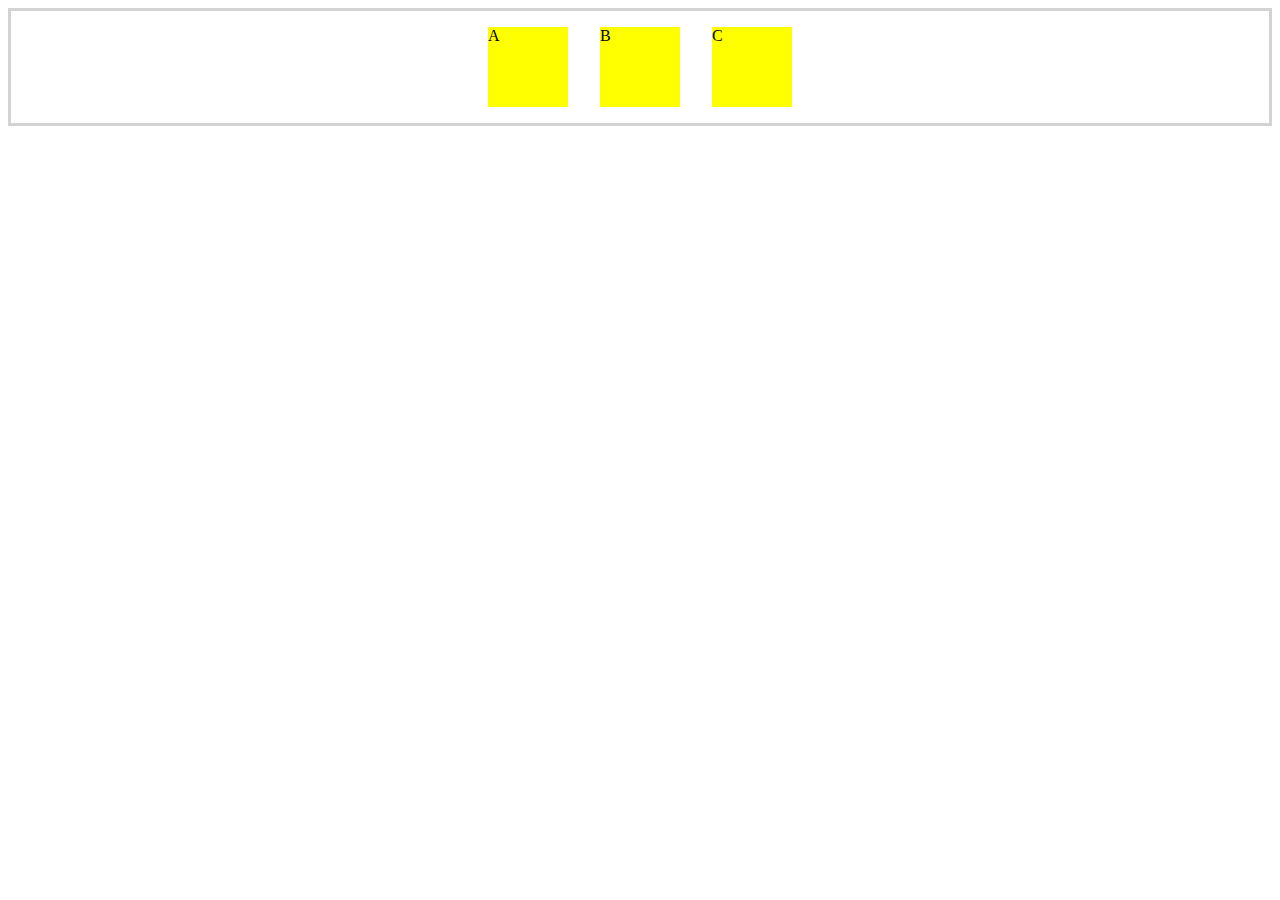
<file: DifferentScreenSizes/demo.html>
<!DOCTYPE html>
<html lang="en">
<head>
    <meta charset="UTF-8">
    <meta http-equiv="X-UA-Compatible" content="IE=edge">
    <meta name="viewport" content="width=device-width, initial-scale=1.0">
    <title>Document</title>
    <link rel="stylesheet" href="demo.css">
</head>
<body>
    <div class="container">
        <div class="box">A</div>
        <div class="box">B</div>
        <div class="box">C</div>
    </div>
</body>
</html>
</file>
<file: DifferentScreenSizes/demo.css>
.container {
    border: 3px solid lightgray;
    display: flex;
    flex-direction: row;
    align-items: center;
    justify-content: center;
}

.box {
    /*rem is n times the size of the root element*/
    width: 5rem;
    height: 5rem;
    background-color: yellow;
    margin: 1rem;
}

@media screen and (max-width: 600px) {
    .box {
        background-color: blue;
    }
}

@media screen and (min-width: 601px) {
    .box {
        background-color: yellow;
    }
}
</file>
